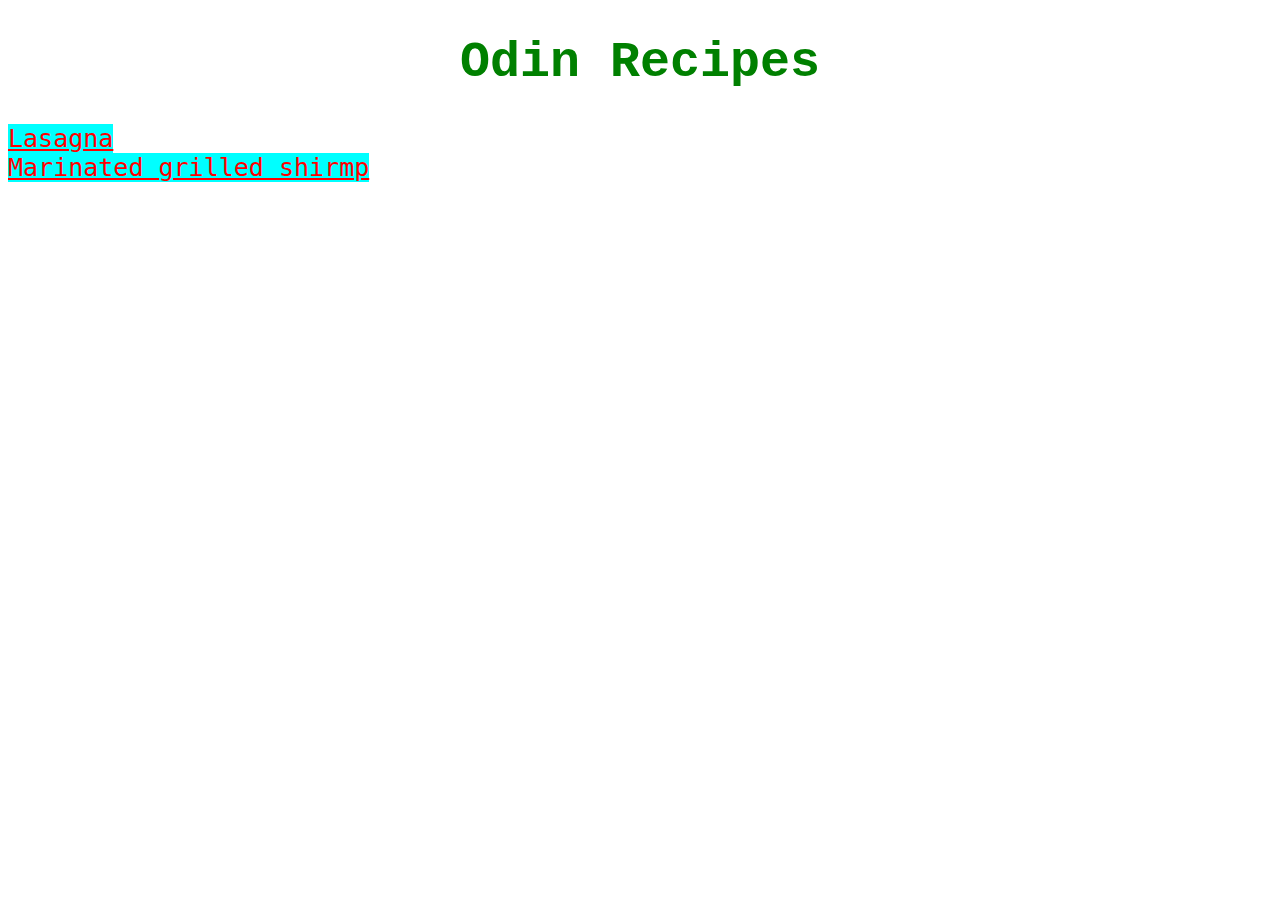
<file: index.html>
<!DOCTYPE html>
<html lang="en">
  <head>
    <meta charset="utf-8">
    <title> Odin Recipes</title>
    <link rel="stylesheet" href="styles.css">
  </head>
  <body>
    <h1>Odin Recipes</h1>
    <a class="link" href = "../odin-recipes/recipes/lasagna.html">Lasagna</a>
    <br>
    <a class ="link" href = "recipes/marinated-grilled-shrimp.html">Marinated grilled shirmp</a>
  </body>
</html>
</file>
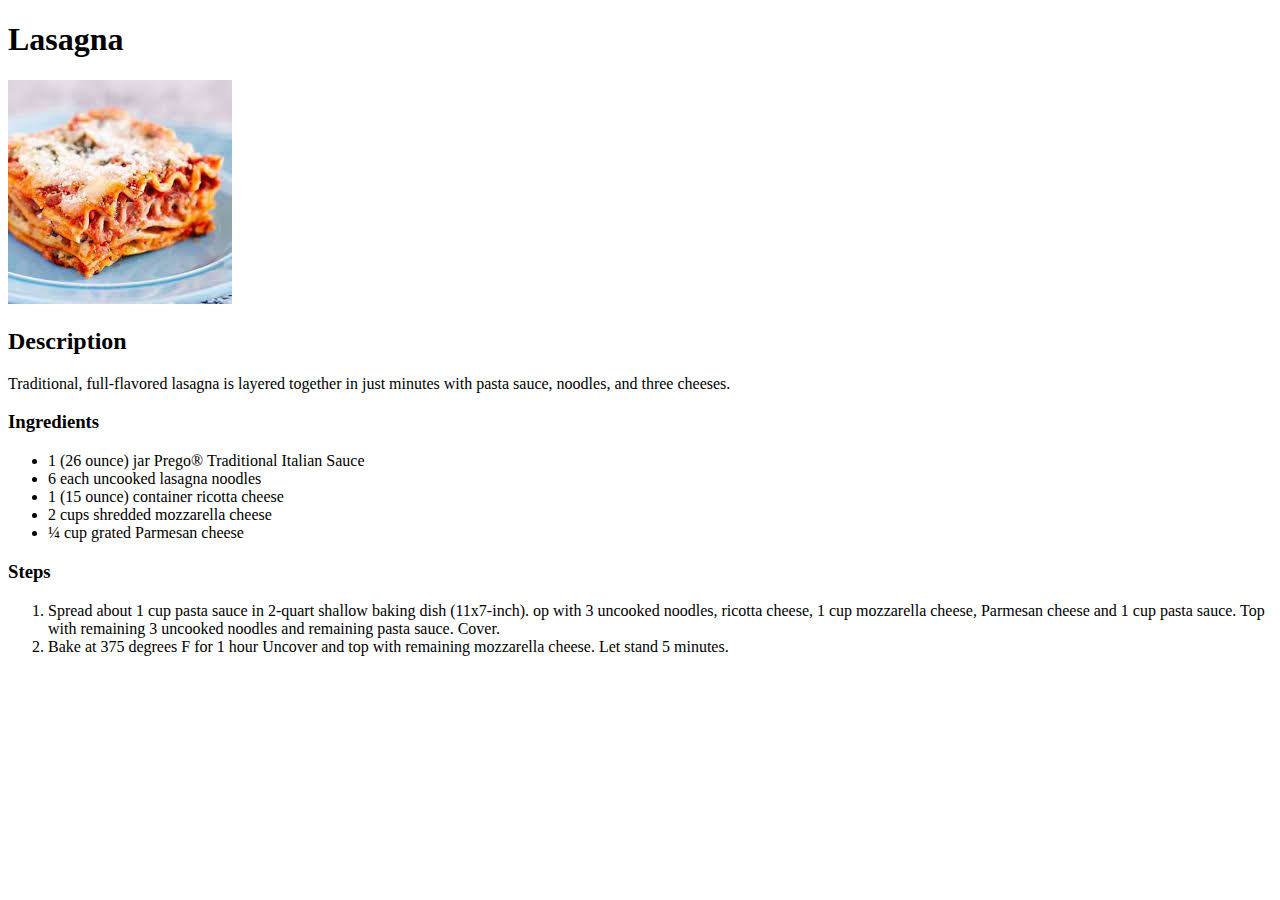
<file: recipes/lasagna.html>
<!DOCTYPE html>
<html lang="en">
  <head>
    <meta charset="utf-8">
    <title>Lasagna</title>
  </head>

  <body>
    <h1>Lasagna</h1>
    <img src="../images/lasagna.jpeg" alt="Lasagna image">
    <h2>Description</h2>
    <p1>
        Traditional, full-flavored lasagna is layered together 
        in just minutes with pasta sauce, noodles, and three cheeses.
    </p1>

    <h3>Ingredients</h3>
    <ul>
      <li>1 (26 ounce) jar Prego® Traditional Italian Sauce</li>   
      <li>6 each uncooked lasagna noodles</li>
      <li>1 (15 ounce) container ricotta cheese</li> 
      <li>2 cups shredded mozzarella cheese</li>
      <li>¼ cup grated Parmesan cheese</li>
    </ul>

    <h3>Steps</h3>
    <ol>
      <li>
        Spread about 1 cup pasta sauce in 2-quart shallow baking dish (11x7-inch). 
        op with 3 uncooked noodles, ricotta cheese, 1 cup mozzarella cheese, 
        Parmesan cheese and 1 cup pasta sauce.
        Top with remaining 3 uncooked noodles and remaining pasta sauce. Cover.
      </li>    
      <li>
        Bake at 375 degrees F for 1 hour Uncover and top with remaining mozzarella cheese. 
        Let stand 5 minutes.
      </li>
    </ol>

  </body>
</html>
</file>
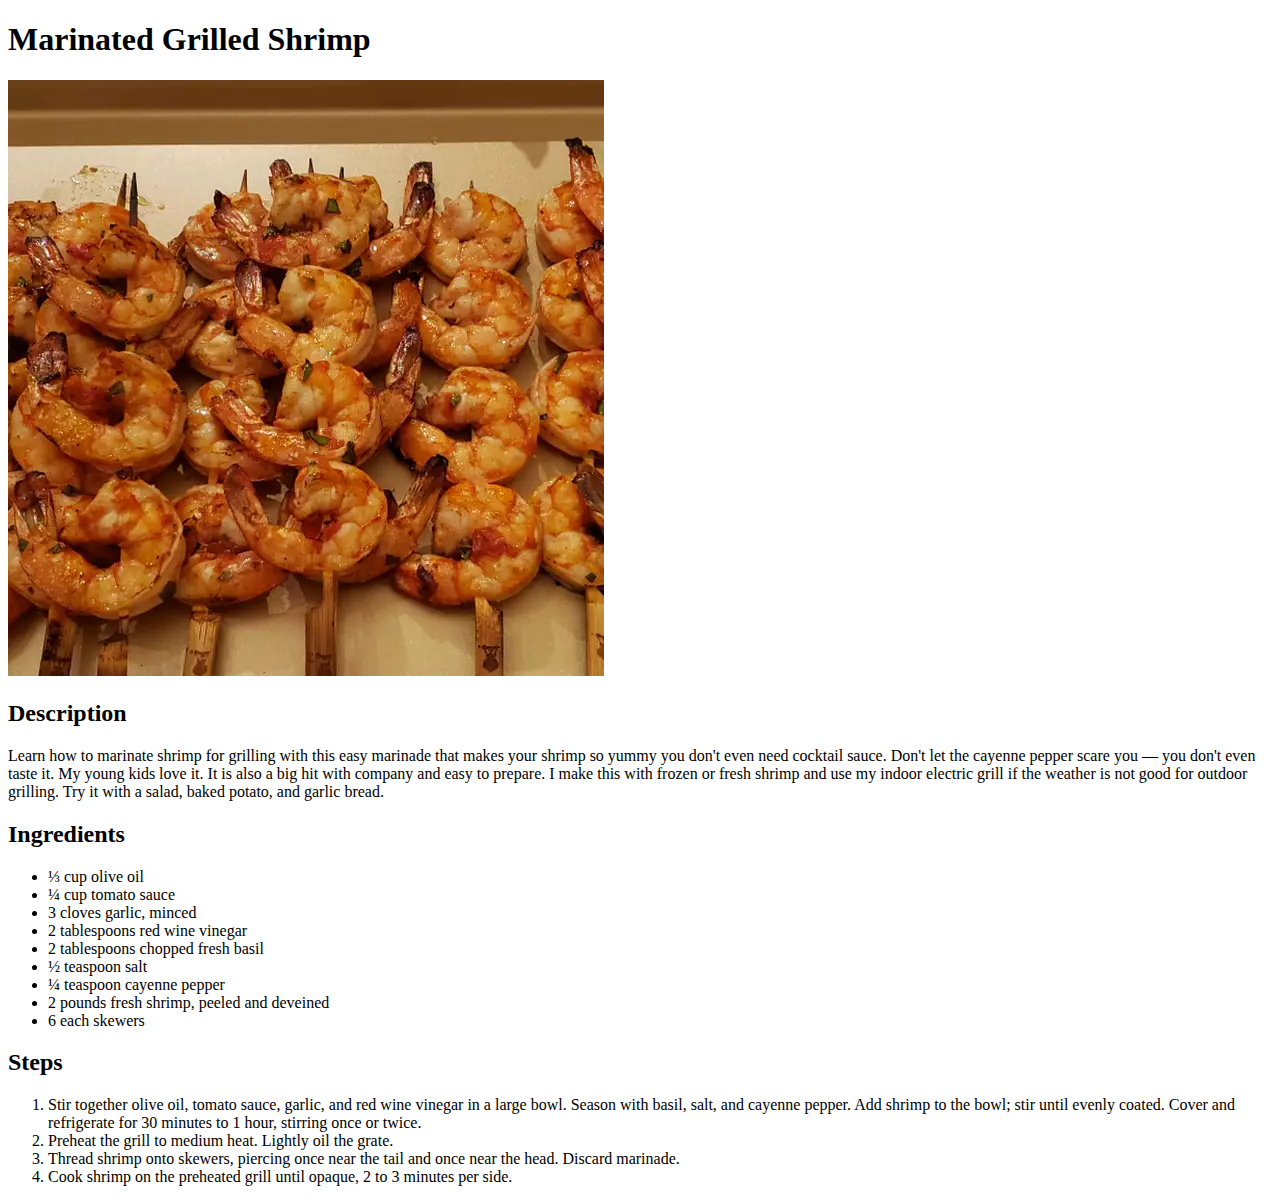
<file: recipes/marinated-grilled-shrimp.html>
<!DOCTYPE html>
<html lang="en">
    <head>
      <meta charset="utf-8">
      <title>marinated grilled shrimp</title>
    </head>

    <body> 
    <h1>Marinated Grilled Shrimp</h1>
    <img src="../images/marinated-grilled-shrimp.webp">
    <h2>Description</h2>
    <p1>
        Learn how to marinate shrimp for grilling with this easy marinade 
        that makes your shrimp so yummy you don't even need cocktail sauce.
        Don't let the cayenne pepper scare you — you don't even taste it. 
        My young kids love it. It is also a big hit with company and easy to prepare.
        I make this with frozen or fresh shrimp and use my indoor electric grill 
        if the weather is not good for outdoor grilling. 
        Try it with a salad, baked potato, and garlic bread.
    </p1>
    <h2>Ingredients</h2>
    <ul>
      <li>⅓ cup olive oil</li>
      <li>¼ cup tomato sauce</li>
      <li>3 cloves garlic, minced</li>
      <li>2 tablespoons red wine vinegar</li>
      <li>2 tablespoons chopped fresh basil</li>
      <li>½ teaspoon salt</li>
      <li>¼ teaspoon cayenne pepper</li>
      <li>2 pounds fresh shrimp, peeled and deveined</li>
      <li>6 each skewers</li>
    </ul>
    <h2>Steps</h2>
    <ol>
      <li>
        Stir together olive oil, tomato sauce, garlic, and red wine vinegar in a large bowl.
        Season with basil, salt, and cayenne pepper.
        Add shrimp to the bowl; stir until evenly coated. 
        Cover and refrigerate for 30 minutes to 1 hour, stirring once or twice.
      </li>
      <li>
        Preheat the grill to medium heat. Lightly oil the grate.
      </li>
      <li>
        Thread shrimp onto 
        skewers, piercing once near the tail 
        and once near the head. Discard marinade.
      </li>
      <li>
        Cook shrimp on the preheated grill until opaque, 2 to 3 minutes per side.
      </li>
    </ol>
    </body>
</html>
</file>
<file: styles.css>
h1 {
  font-size: 50px;
  text-align: center; 
  color: green;
  font-family:"Brush Script MT", 'Courier New', Courier, monospace;
  font-weight: bold;

}

.link{
  font-size: 25px;
  background-color: aqua;
  color:red;
  font-family: monospace;
}
</file>
